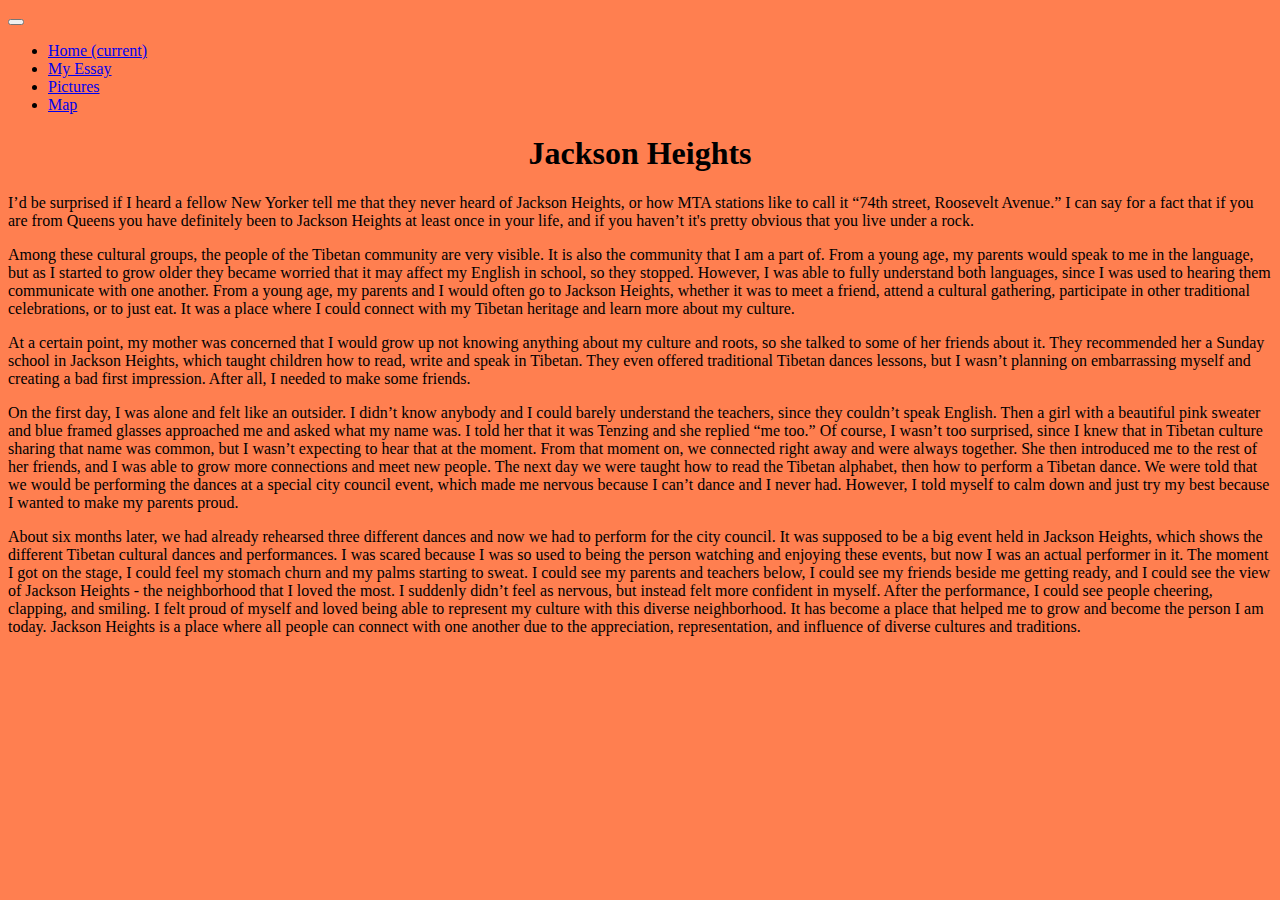
<file: homepage/essay.html>
<!DOCTYPE html>

<html lang="en">
    <head>
        <link rel="stylesheet" href="https://cdn.jsdelivr.net/npm/bootstrap@4.5.3/dist/css/bootstrap.min.css" integrity="sha384-TX8t27EcRE3e/ihU7zmQxVncDAy5uIKz4rEkgIXeMed4M0jlfIDPvg6uqKI2xXr2" crossorigin="anonymous">
        <script src="https://code.jquery.com/jquery-3.5.1.slim.min.js" integrity="sha384-DfXdz2htPH0lsSSs5nCTpuj/zy4C+OGpamoFVy38MVBnE+IbbVYUew+OrCXaRkfj" crossorigin="anonymous"></script>
<script src="https://cdn.jsdelivr.net/npm/bootstrap@4.5.3/dist/js/bootstrap.bundle.min.js" integrity="sha384-ho+j7jyWK8fNQe+A12Hb8AhRq26LrZ/JpcUGGOn+Y7RsweNrtN/tE3MoK7ZeZDyx" crossorigin="anonymous"></script>
        <link href="styles.css" rel="stylesheet">
        <title>New York City</title>
        <style>
            h1, h2, p {
                font-family: Monaco, monospace;
            }
            body {
                background-color: Coral;
}
        </style>
        <body>
            <nav class="navbar navbar-expand-lg navbar-light bg-light" style="">
          <a class="navbar-brand" href="index.html"></a>
          <button class="navbar-toggler" type="button" data-toggle="collapse" data-target="#navbarNav" aria-controls="navbarNav" aria-expanded="false" aria-label="Toggle navigation">
            <span class="navbar-toggler-icon"></span>
          </button>
          <div class="collapse navbar-collapse" id="navbarNav">
            <ul class="navbar-nav">
              <li class="nav-item">
                <a class="nav-link" href="index.html">Home <span class="sr-only">(current)</span></a>
              </li>
              <li class="nav-item">
                <a class="nav-link active" href="essay.html">My Essay</a>
              </li>
              <li class="nav-item">
                <a class="nav-link" href="pictures.html">Pictures</a>
              </li>
              <li class="nav-item">
                <a class="nav-link" href="location.html">Map</a></a>
              </li>
            </ul>
          </div>
        </nav>
        <div class="container">
        <center><h1 class="display-4"><b>Jackson Heights</b></h1></center>
            <p class="fonts">
                I’d be surprised if I heard a fellow New Yorker tell me that they never heard of Jackson Heights, or how MTA stations like to call it “74th street, Roosevelt Avenue.” I can say for a fact that if you are from Queens you have definitely been to Jackson Heights at least once in your life, and if you haven’t it's pretty obvious that you live under a rock. 
            </p>
            <p class="fonts">
              Among these cultural groups, the people of the Tibetan community are very visible. It is also the community that I am a part of. From a young age, my parents would speak to me in the language, but as I started to grow older they became worried that it may affect my English in school, so they stopped. However, I was able to fully understand both languages, since I was used to hearing them communicate with one another. From a young age, my parents and I would often go to Jackson Heights, whether it was to meet a friend, attend a cultural gathering, participate in other traditional celebrations, or to just eat. It was a place where I could connect with my Tibetan heritage and learn more about my culture.
            </p>
            <p class="fonts">
              At a certain point, my mother was concerned that I would grow up not knowing anything about my culture and roots, so she talked to some of her friends about it. They recommended her a Sunday school in Jackson Heights, which taught children how to read, write and speak in Tibetan. They even offered traditional Tibetan dances lessons, but I wasn’t planning on embarrassing myself and creating a bad first impression. After all, I needed to make some friends. 
            </p>
            <p class="fonts">
              On the first day, I was alone and felt like an outsider. I didn’t know anybody and I could barely understand the teachers, since they couldn’t speak English. Then a girl with a beautiful pink sweater and blue framed glasses approached me and asked what my name was. I told her that it was Tenzing and she replied “me too.” Of course, I wasn’t too surprised, since I knew that in Tibetan culture sharing that name was common, but I wasn’t expecting to hear that at the moment. From that moment on, we connected right away and were always together. She then introduced me to the rest of her friends, and I was able to grow more connections and meet new people. The next day we were taught how to read the Tibetan alphabet, then how to perform a Tibetan dance. We were told that we would be performing the dances at a special city council event, which made me nervous because I can’t dance and I never had. However, I told myself to calm down and just try my best because I wanted to make my parents proud.
            </p>
            <p class="fonts">
              About six months later, we had already rehearsed three different dances and now we had to perform for the city council. It was supposed to be a big event held in Jackson Heights, which shows the different Tibetan cultural dances and performances. I was scared because I was so used to being the person watching and enjoying these events, but now I was an actual performer in it. The moment I got on the stage, I could feel my stomach churn and my palms starting to sweat. I could see my parents and teachers below, I could see my friends beside me getting ready, and I could see the view of Jackson Heights - the neighborhood that I loved the most. I suddenly didn’t feel as nervous, but instead felt more confident in myself. After the performance, I could see people cheering, clapping, and smiling. I felt proud of myself and loved being able to represent my culture with this diverse neighborhood. It has become a place that helped me to grow and become the person I am today. Jackson Heights is a place where all people can connect with one another due to the appreciation, representation, and influence of diverse cultures and traditions.
            </p>
              
            </p>
              
            </p>
            
            
        </body>
</html>
</file>
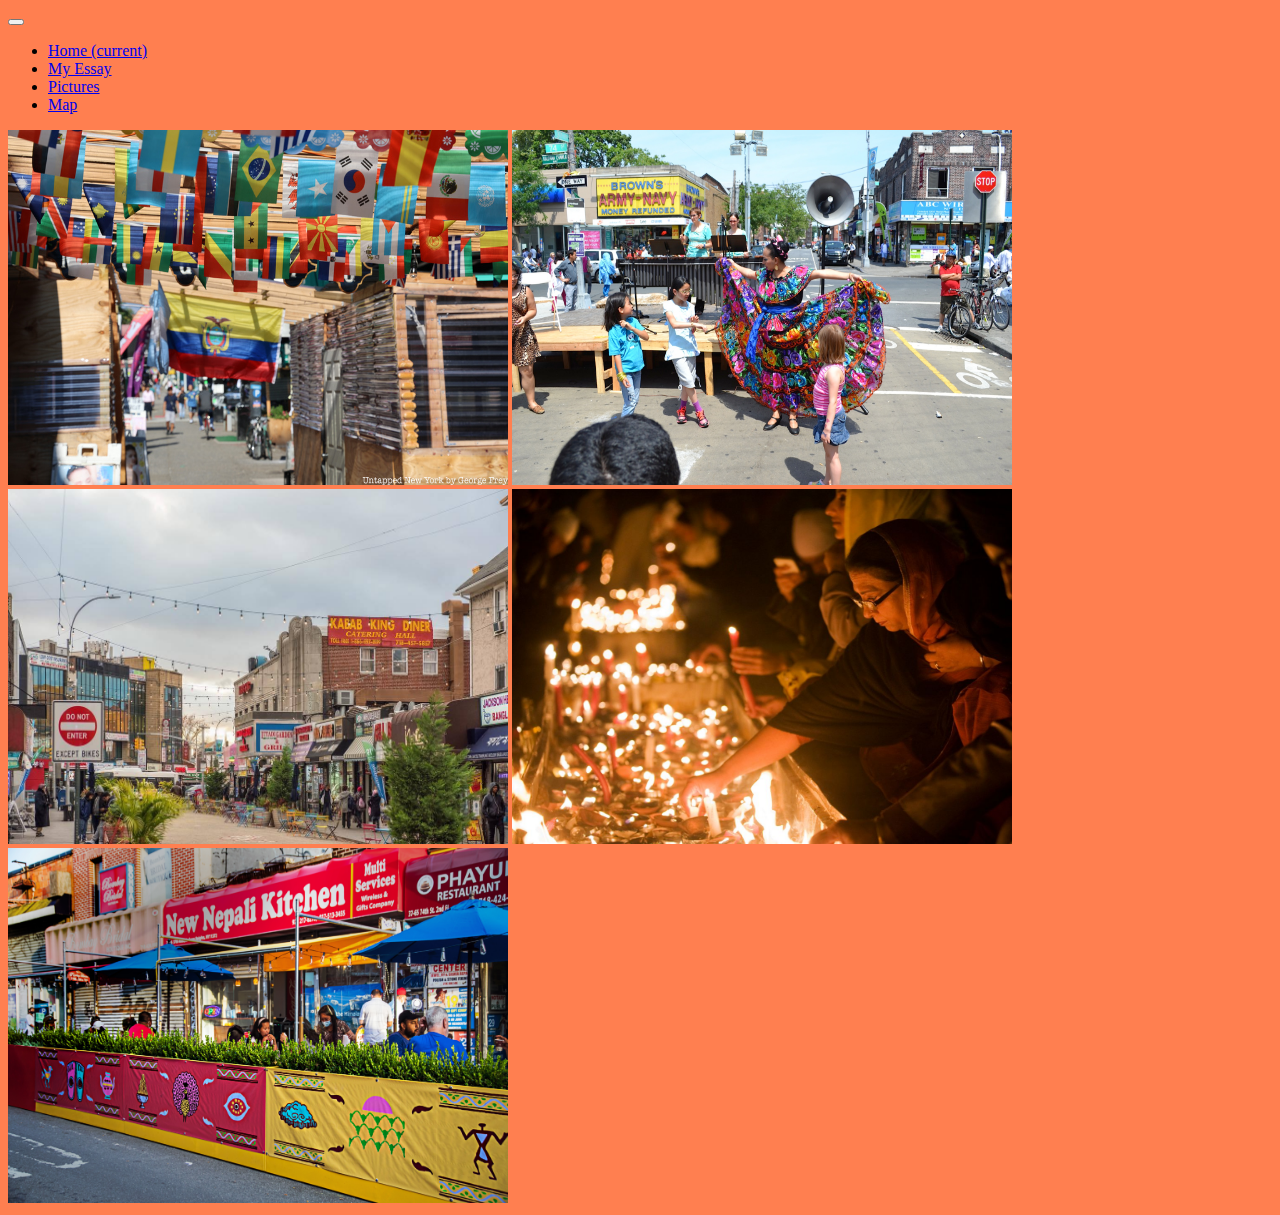
<file: homepage/pictures.html>
<!DOCTYPE html>
    
<html lang="en">
    <head>
        <link rel="stylesheet" href="https://cdn.jsdelivr.net/npm/bootstrap@4.5.3/dist/css/bootstrap.min.css" integrity="sha384-TX8t27EcRE3e/ihU7zmQxVncDAy5uIKz4rEkgIXeMed4M0jlfIDPvg6uqKI2xXr2" crossorigin="anonymous">
        <script src="https://code.jquery.com/jquery-3.5.1.slim.min.js" integrity="sha384-DfXdz2htPH0lsSSs5nCTpuj/zy4C+OGpamoFVy38MVBnE+IbbVYUew+OrCXaRkfj" crossorigin="anonymous"></script>
<script src="https://cdn.jsdelivr.net/npm/bootstrap@4.5.3/dist/js/bootstrap.bundle.min.js" integrity="sha384-ho+j7jyWK8fNQe+A12Hb8AhRq26LrZ/JpcUGGOn+Y7RsweNrtN/tE3MoK7ZeZDyx" crossorigin="anonymous"></script>
        <link href="styles.css" rel="stylesheet">
        <title>New York City</title>
    </head>
    <body>
      <style>
        #flags{
          width: 500px;
          height: 355px;
        }
        #Dance{
          width: 500px;
          height: 355px;
        }
        #view{
          width: 500px;
          height: 355px;
        }
        #Diwwali{
          width: 500px;
          height: 355px;
        }
        #restaurants{
          width: 500px;
          height: 355px;
        }
      </style>
        <nav class="navbar navbar-expand-lg navbar-light bg-light" style="">
          <a class="navbar-brand" href="index.html"></a>
          <button class="navbar-toggler" type="button" data-toggle="collapse" data-target="#navbarNav" aria-controls="navbarNav" aria-expanded="false" aria-label="Toggle navigation">
            <span class="navbar-toggler-icon"></span>
          </button>
          <div class="collapse navbar-collapse" id="navbarNav">
            <ul class="navbar-nav">
              <li class="nav-item">
                <a class="nav-link" href="index.html">Home <span class="sr-only">(current)</span></a>
              </li>
              <li class="nav-item">
                <a class="nav-link" href="essay.html">My Essay</a>
              </li>
              <li class="nav-item active">
                <a class="nav-link" href="pictures.html">Pictures</a>
              </li>
              <li class="nav-item">
                <a class="nav-link" href="location.html">Map</a>
              </li>
            </ul>
          </div>
        </nav>
        <img id="flags" src="flags.jpg">
        <img id="Dance" src="J.H Dance.jpeg">
        <img id="view" src="J.H view.jpeg">
        <img id="Diwwali" src="Diwwali.jpeg">
         <img id="restaurants" src="J.H restaurants.jpeg">
  </body>
</html>
</file>
<file: homepage/styles.css>
#Paldon {
                width: 500px;
                text-align: center;
            }
            .Tenzing {
                width: auto;
                margin: auto;
            }
            .center {
                display: block;
                margin-left: auto;
                margin-right: auto;
                width: 50%;
            }
            .p1 {
                font-family: "Monaco", monospace;
            }
            body {
                background-color: Coral;
}            

.fonts {
    font-family:"Garamond", serif;
}

.display-4 {
    font-family:"Garamond", serif;
}
</file>
